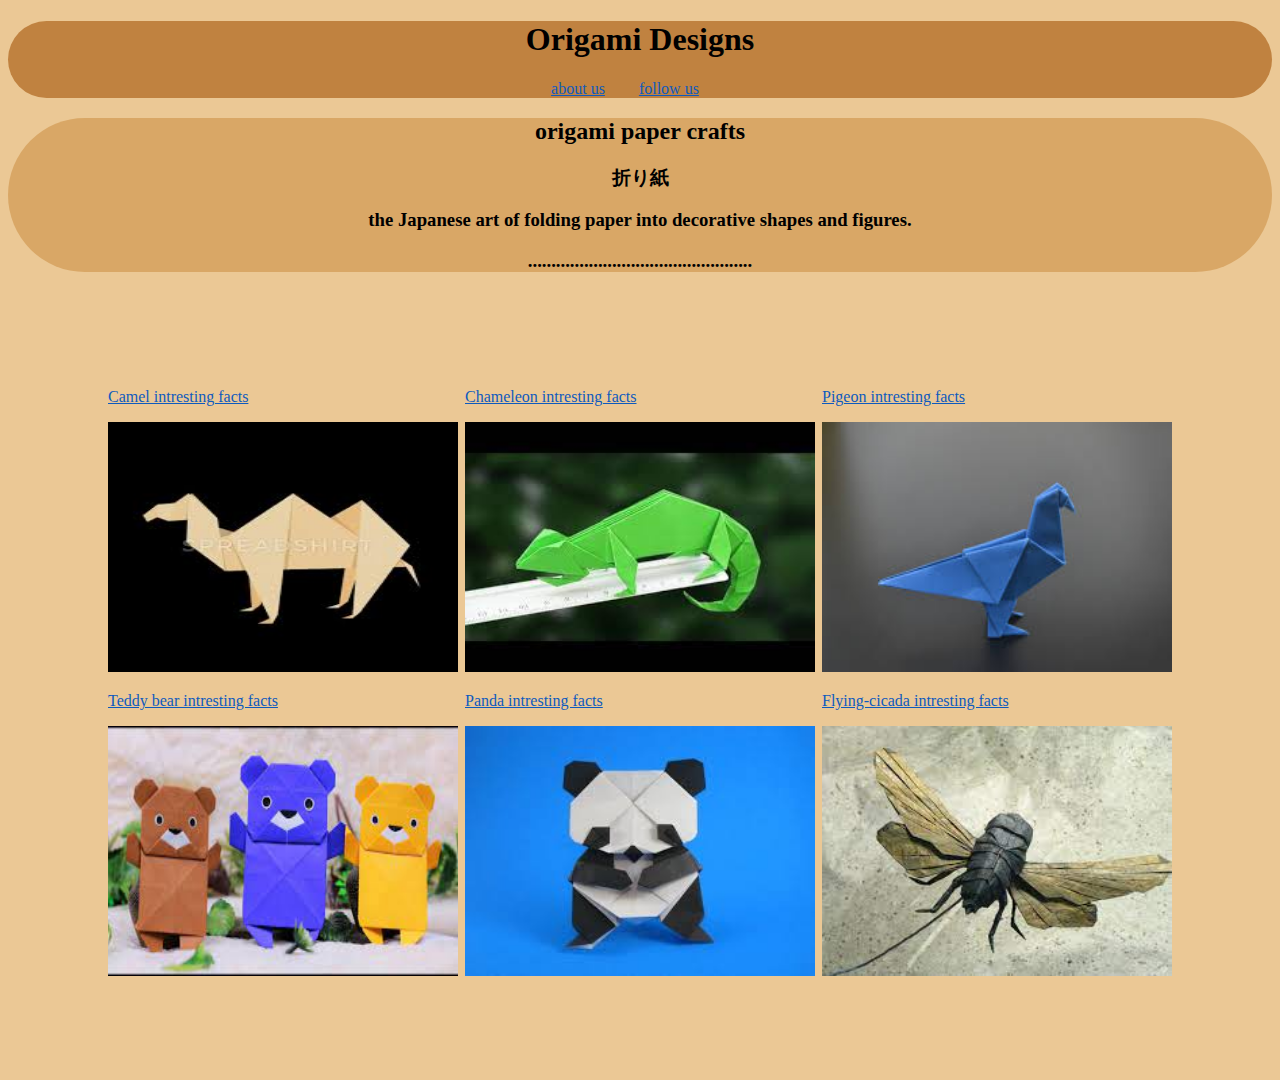
<file: index.html>
<!DOCTYPE html>
<html>
    <head>
    <title>oragami website 1</title>
    <link rel ="stylesheet"
             type ="text/css"
             href="style.css"/>
    </head>

    <body>
      <div class = "header">
        <h1>Origami Designs</h1>
        <div class = "menu">
            <a target="_blank" href="about.html">about us</a>
            <a target="_blank" href="followus.html">follow us</a>
        </div>
      </div>

      <div class = "despriction">
        <h2>origami paper crafts</h2>
        <h3>折り紙</h3>
        <h3>the Japanese art of folding paper into decorative shapes and figures.</h3>
        <h3>................................................</h3>
      </div> 

     
     <div class  ="grid">
        <div class = "item">
           <h6>1.Camel</h6>
           <p><a target="_blank" href="camel.html">Camel intresting facts</a></p>
           <a target="_blank" href="http://origami.me/camel/"><img src="images/camel.jpg" width = 350 height= 250/></a>
        </div>


        <div class = "item">
           <h6>2.Chameleon</h6>
           <p><a target="_blank" href="chameleon.html">Chameleon intresting facts</a></p>
           <a target="_blank" href = "http://origami.me/chameleon/"><img src="images/chameleon.jpg" width = 350 height= 250/></a>
        </div>


        <div class = "item">
           <h6>3.Pigeon</h6>
           <p><a target="_blank" href="pegion.html">Pigeon intresting facts</a></p>
           <a target="_blank" href = "http://origami.me/pigeon/"><img src="images/pegion.jpg" width = 350 height= 250/></a>
        </div>


        <div class = "item">
            <h6>4.Teddy bear</h6>
            <p><a target="_blank" href="teddybare.html">Teddy bear intresting facts</a></p>
            <a target="_blank" href = "http://origami.me/teddy-bear/"><img src="images/teddy.jpg" width = 350 height= 250/></a>
        </div>


        <div class = "item">
            <h6>5.Panda</h6>
            <p><a target="_blank" href="panda.html">Panda intresting facts</a></p>
            <a target="_blank" href = "http://origami.me/panda/"><img src="images/panda.jpg" width = 350 height= 250/></a>
        </div>
       

        <div class = "item">
            <h6>6.Flying-cicada</h6> 
            <p><a target="_blank" href="flying.html"> Flying-cicada intresting facts</a></p>
            <a target="_blank" href = "http://origami.me/flying-cicada/"><img src="images/flying.jpg" width = 350 height= 250/></a>
        </div>
     </div>
    </body>
</html>
</file>
<file: style.css>
.header{
    background-color:#C08240;
    text-align: center;
    border-radius:100px;
}
.despriction{
    background-color:#D9A766;
    text-align: center;
    border-radius:100px;
}
h2,h3,h6{
    text-align: center;
}

.menu *{
    margin-right: 30px;
}
body{
    background-color:#ebc895;
}

h6{
    font-size:20px;
}
.grid{
    margin: 100px;
    display: flex;
    flex-wrap: wrap;
    justify-content:space-between;
}
a:link{
    color:rgb(14, 90, 190);
}
a:visited{
    color:rgb(14, 3, 14);
}
.item{
    position:relative;
}
.item h6{
    position:absolute;
    top:50%;
    left:50%;
    transform: translate(-50%,-50%);
    opacity: 0;
    font-weight: bold;

}
.item:hover h6{
    opacity: 1;
}
.item:hover img{
    opacity: 0.2;
}
.item h1{
    position:absolute;
    top:50%;
    left:150%;
    transform: translate(-50%,-50%);
    opacity: 0;
    font-weight: bold;

}
</file>
